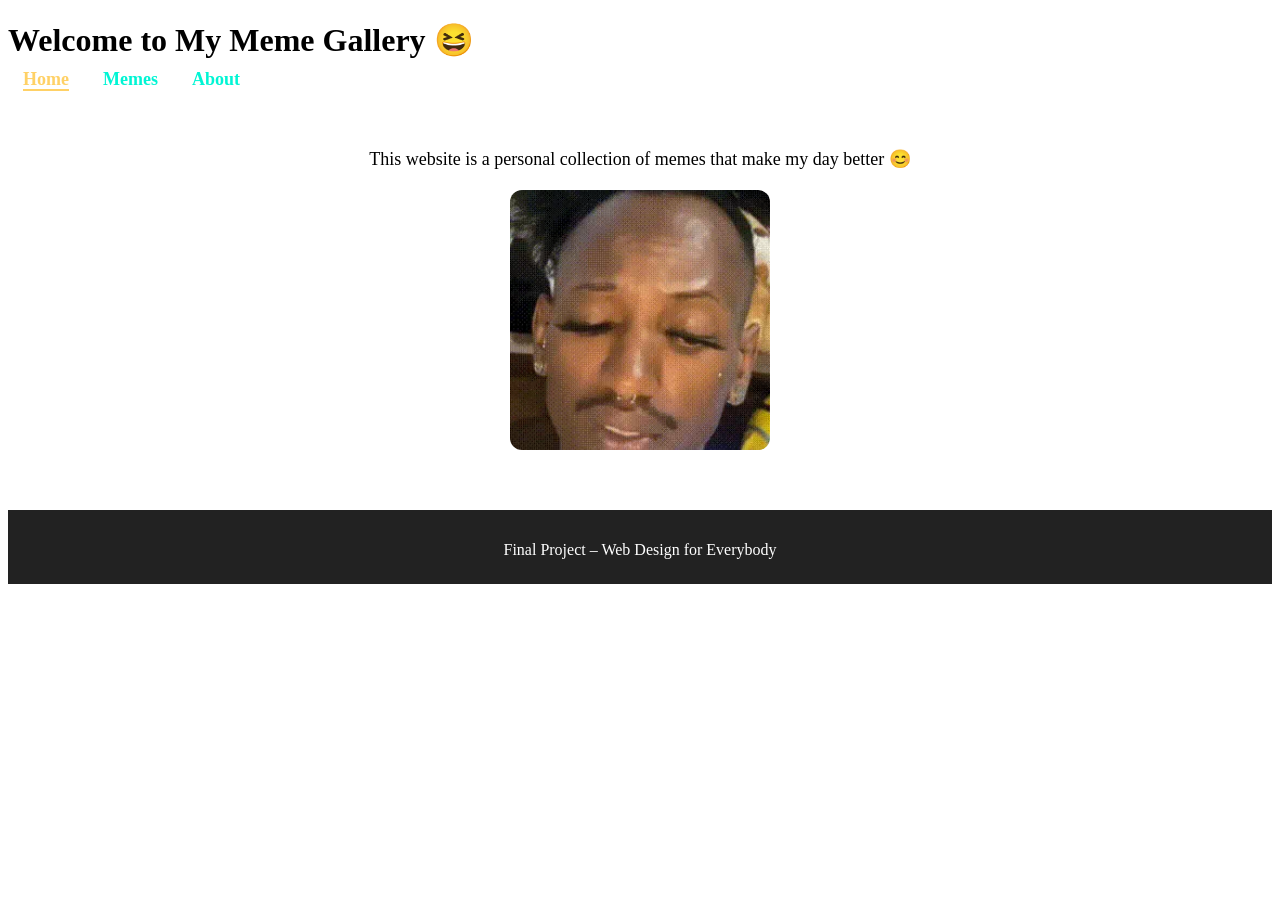
<file: index.html>
<!DOCTYPE html>
<html lang="en">
<head>
<meta charset="UTF-8">
<title>My Meme Gallery</title>
<link rel="stylesheet" href="style.css">
</head>
<body>


<header class="site-header">
<h1>Welcome to My Meme Gallery 😆</h1>
<nav class="main-nav">
<a href="index.html" class="active">Home</a>
<a href="memes.html">Memes</a>
<a href="about.html">About</a>
</nav>
</header>


<main class="home-main">
<p class="intro-text">
This website is a personal collection of memes that make my day better 😊
</p>


<img src="meme/me1.webp" alt="Featured meme" class="featured-meme">
</main>


<footer>
<p>Final Project – Web Design for Everybody</p>
</footer>


</body>
</html>
</file>
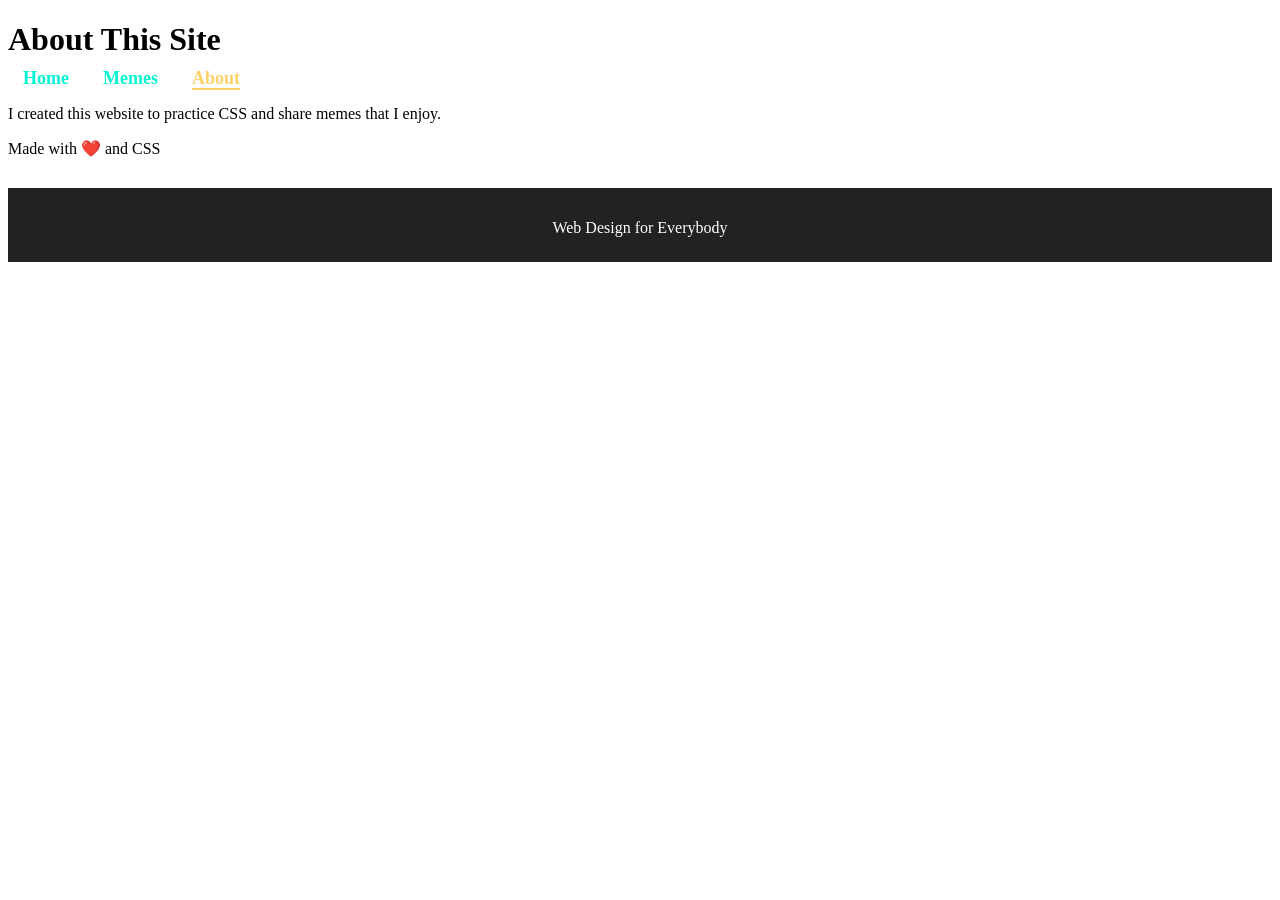
<file: about.html>
<!DOCTYPE html>
<html lang="en">
<head>
<meta charset="UTF-8">
<title>About</title>
<link rel="stylesheet" href="style.css">
</head>
<body>


<header class="site-header">
<h1>About This Site</h1>
<nav class="main-nav">
<a href="index.html">Home</a>
<a href="memes.html">Memes</a>
<a href="about.html" class="active">About</a>
</nav>
</header>


<main class="about-main">
<p>
I created this website to practice CSS and share memes that I enjoy.
</p>
<p>Made with ❤️ and CSS</p>
</main>


<footer>
<p>Web Design for Everybody</p>
</footer>


</body>
</html>
</file>
<file: style.css>
* {
margin-bottom: 10px;
}


.main-nav a {
color: #00f5d4;
text-decoration: none;
font-weight: bold;
font-size: 18px;
margin: 0 15px;
}


.main-nav a:hover,
.main-nav a.active {
color: #ffd166;
border-bottom: 2px solid #ffd166;
}


.home-main {
text-align: center;
padding: 30px;
}


.intro-text {
font-size: 18px;
margin-bottom: 20px;
}


.featured-meme {
display: block;
margin: 0 auto;
width: 260px;
height: 260px;
object-fit: cover;
border-radius: 12px;
}


.category-nav {
text-align: center;
margin: 20px 0;
}


.category-nav a {
display: inline-block;
margin: 5px 10px;
padding: 6px 12px;
border: 2px solid #333;
border-radius: 8px;
text-decoration: none;
color: #333;
font-weight: bold;
}


.category-nav a:hover {
background: #333;
color: white;
}


.meme-grid {
display: grid;
grid-template-columns: repeat(auto-fill, minmax(180px, 1fr));
gap: 15px;
padding: 20px;
}


.meme-grid img {
width: 100%;
height: 220px;
object-fit: cover;
border-radius: 10px;
}


footer {
background: #222;
color: white;
text-align: center;
padding: 15px;
margin-top: 30px;
}
</file>
